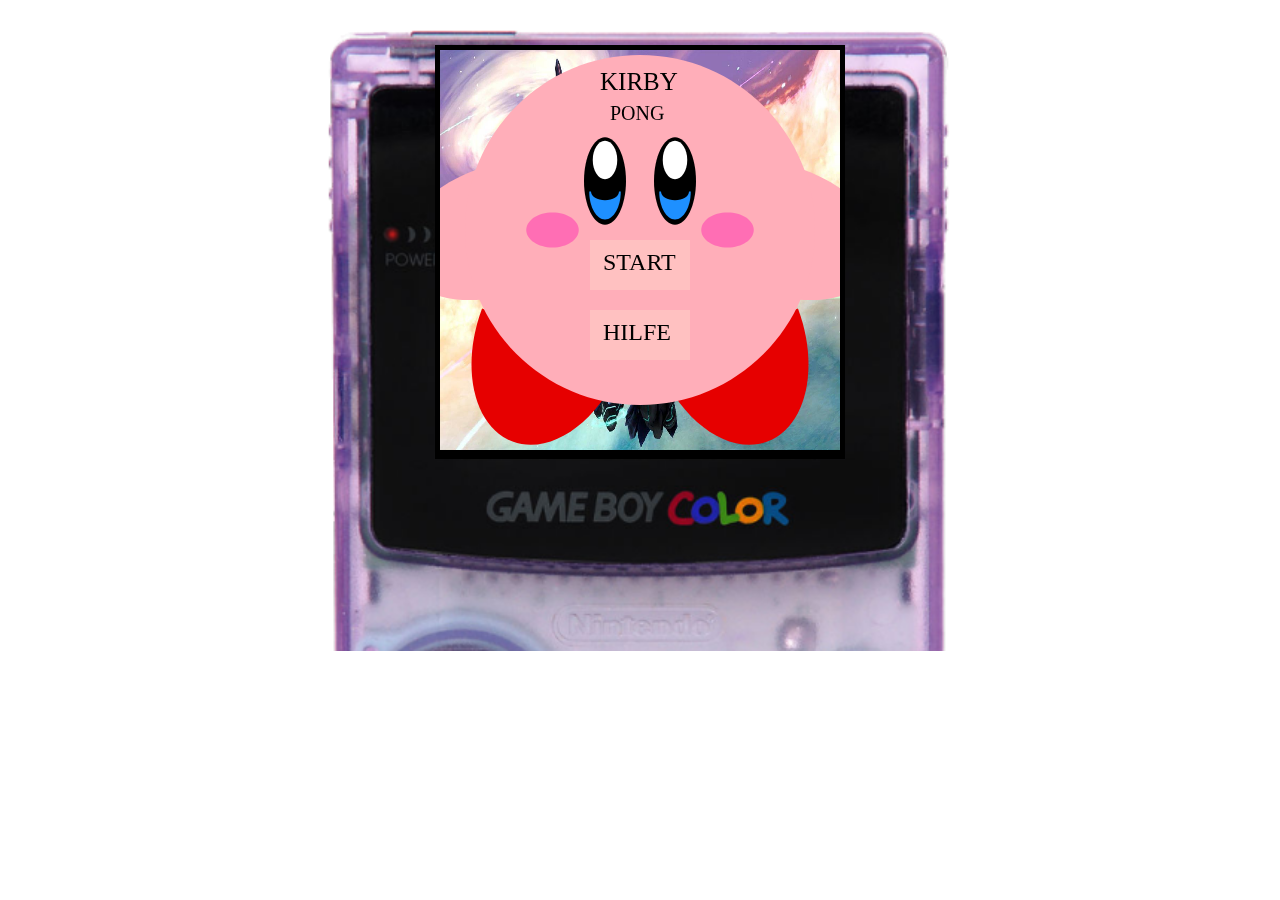
<file: index1.html>
<!DOCTYPE html>
<html>
  <head>
    <script src="p5.min.js"></script>
    <script src="p5.collide2d.min.js"></script>
    <script src="pong.js"></script>
    <link rel="stylesheet" type="text/css" href="kirby.css" />
  </head>
  <body>
    <div class="bild">
      <img src="gameboysmall.png" width="54%" />
    </div>
    <div id="game" class="black"></div>
  </body>
</html>
</file>
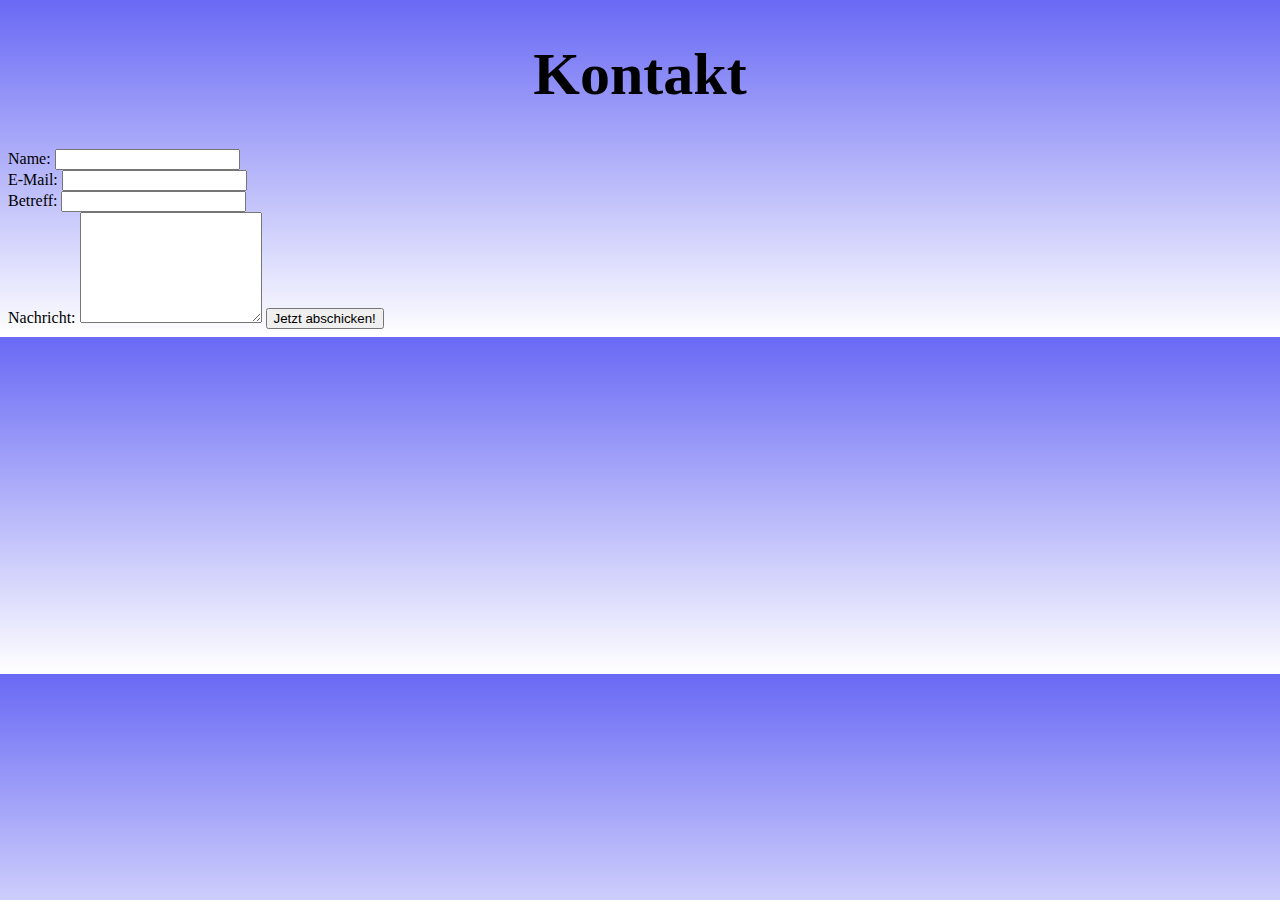
<file: kontakt.html>
<!DOCTYPE html>

<html>
  <head>
    <title>Meine Website</title>
    <link rel="stylesheet" type="text/css" href="nav.css" />
  </head>
  <body>
    <h1>Kontakt</h1>

    <div class="konakt">
      <form method="POST">
        <label>Name:</label>
        <input type="text" name="name" /> <br />
        <label>E-Mail:</label>
        <input type="email" name="email" required /> <br />
        <label>Betreff:</label>
        <input type="text" name="betreff" /> <br />
        <label>Nachricht:</label>
        <textarea rows="7" name="nachricht" required> </textarea>
        <button type="submit">Jetzt abschicken!</button> <br />
      </form>
    </div>
  </body>
</html>
</file>
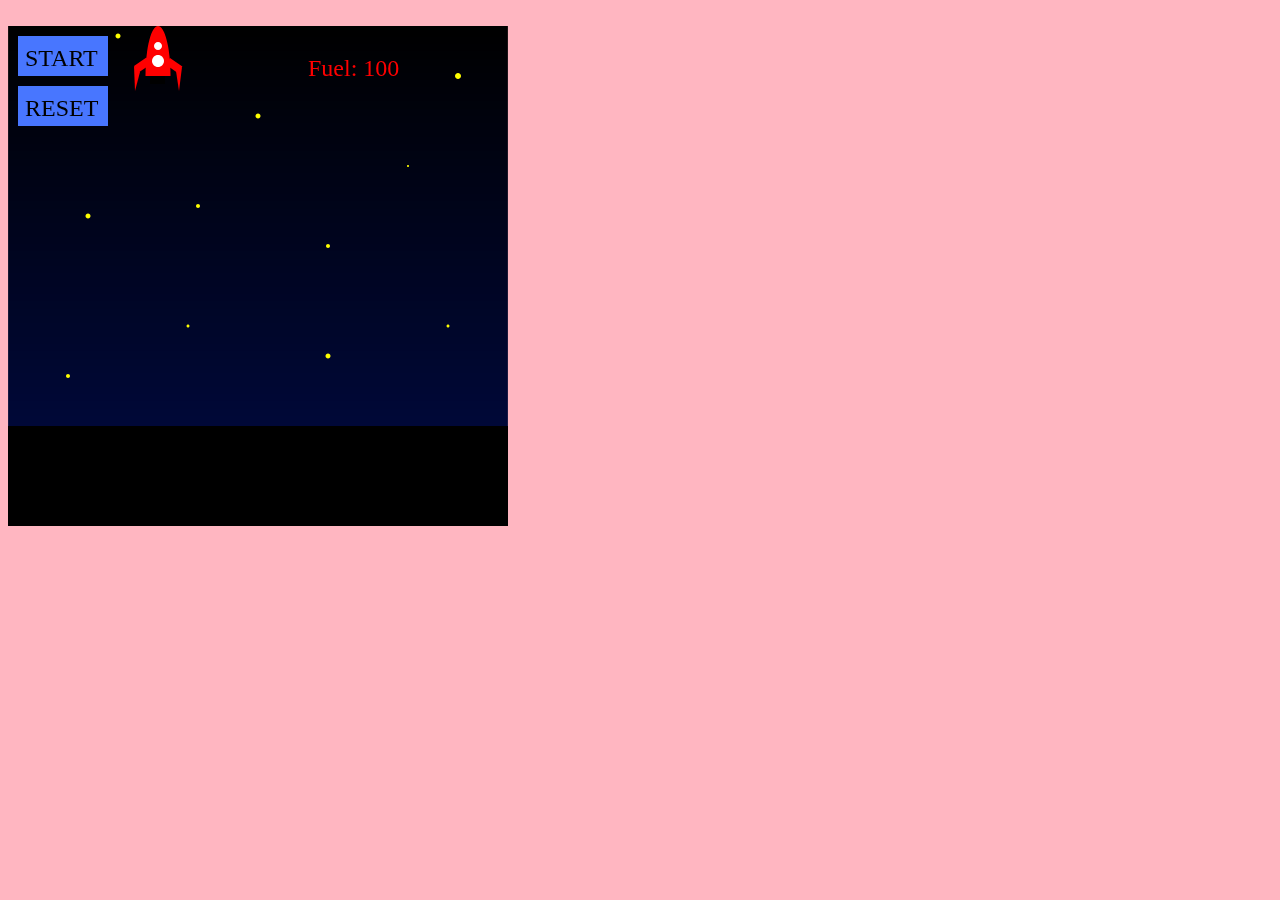
<file: LunarLander2.html>
<!DOCTYPE html>
<html>
  <head>
    <title>LunarLander</title>
    <br />
    <script src="p5.min.js"></script>
    <script src="p5setup.js"></script>
    <script src="lunarLander.js"></script>
    <link rel="stylesheet" type="text/css" href="nina.css" />
  </head>
</html>
</file>
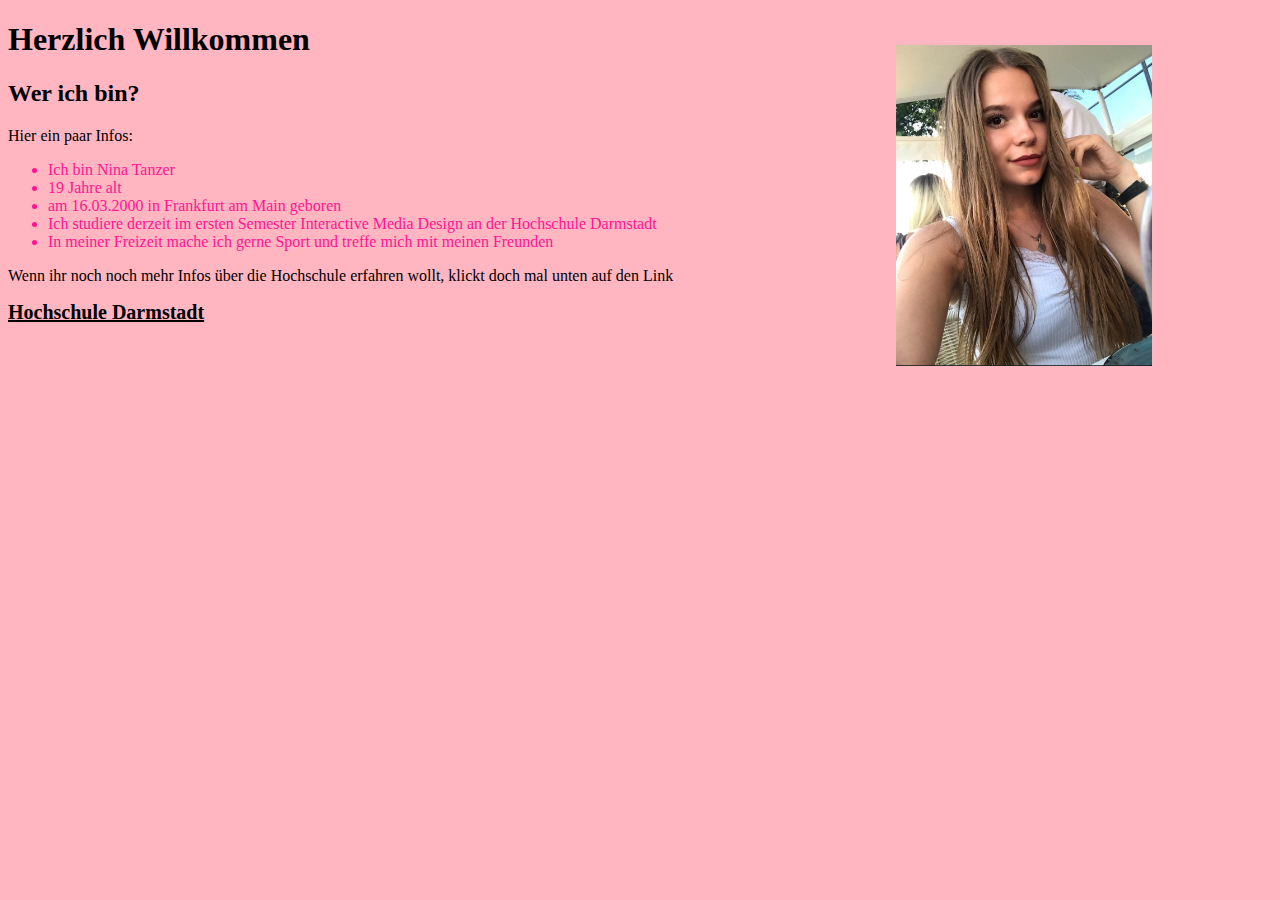
<file: nina.html>
<!DOCTYPE html>
<html>
  <head>
    <title>Meine Website</title>
    <link rel="stylesheet" type="text/css" href="nina.css" />
  </head>
  <body>
    <h1>Herzlich Willkommen</h1>
    <h2>Wer ich bin?</h2>
    <p>Hier ein paar Infos:<br/>
        <ul> <li>Ich bin Nina Tanzer</li>
            <li>19 Jahre alt</li>
            <li>am 16.03.2000 in Frankfurt am Main geboren</li>
            <li>Ich studiere derzeit im ersten Semester Interactive Media Design an der Hochschule Darmstadt</li>
            <li>In meiner Freizeit mache ich gerne Sport und treffe mich mit meinen Freunden</li>
        
        
        
        </ul>

    </p>
    <p>Wenn ihr noch noch mehr Infos über die Hochschule erfahren wollt, klickt doch mal unten auf den Link </p>

    
  </body>
  <img class="ich" src="MeinBild.png" alt="Nina"/>
  
  
  <nav>
        <a href="http://www.h-da.de">Hochschule Darmstadt</a>
  </nav>
  
</html>
</file>
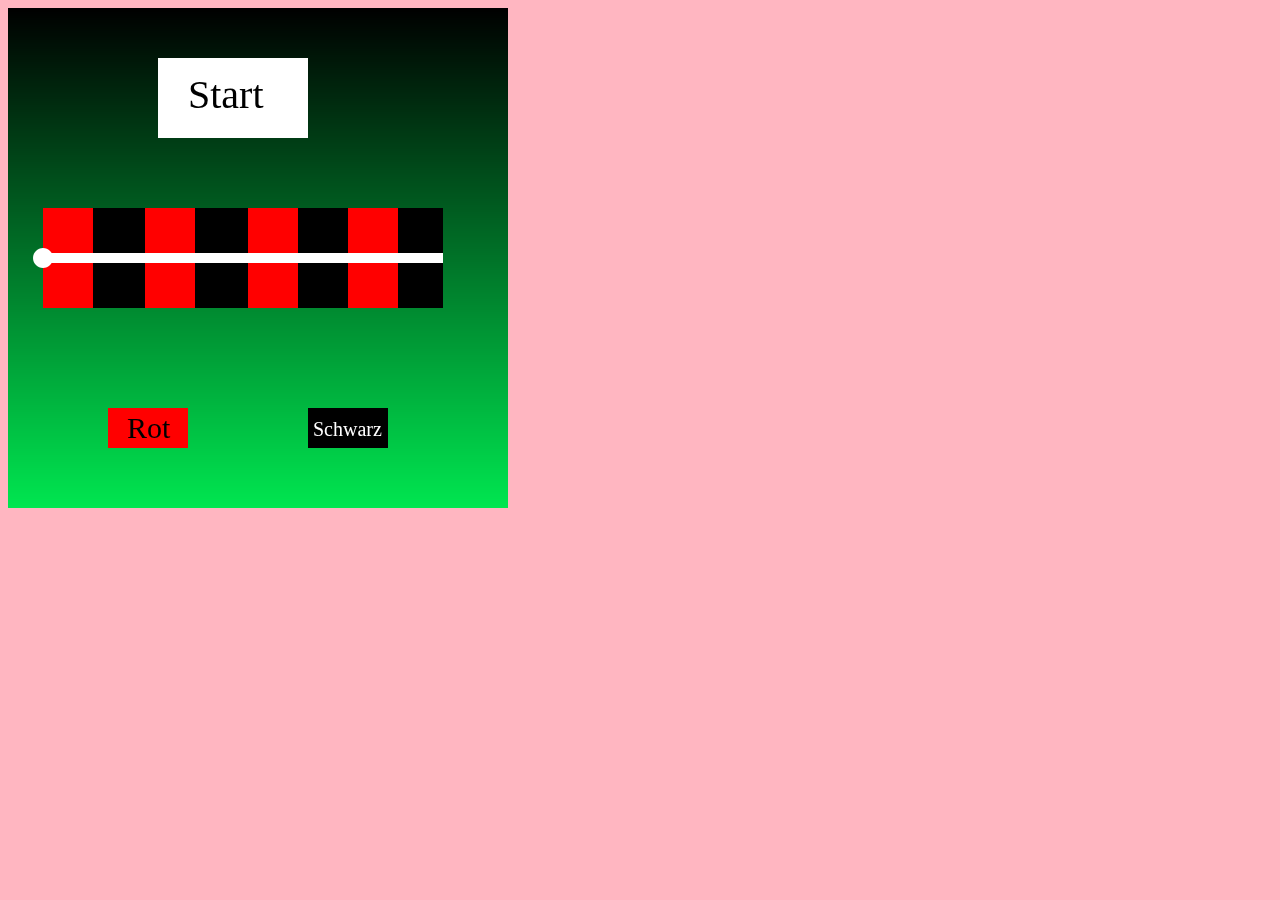
<file: roulette.html>
<!DOCTYPE html>
<html>
  <head>
    <link rel="stylesheet" type="text/css" href="nina.css" />

    <script src="p5.min.js"></script>
    <script src="p5setup.js"></script>
    <script src="roulette.js"></script>
  </head>
</html>
</file>
<file: kirby.css>
body {
  display: flex;
  flex-direction: column;
  justify-content: center;
}

.bild {
  text-align: center;
  margin-top: -10px;
}

.black {
  padding: 5px;
  background-color: black;
}

#game {
  margin-top: -610px;

  align-self: center;
}
</file>
<file: nav.css>
body {
  background-image: linear-gradient(to bottom, rgb(105, 105, 245), white);
}

ul {
  display: flex;
  flex-direction: row;

  list-style-type: none;
  margin: 0;
  padding: 0;
  overflow: hidden;
  background-color: #333;
  font-size: 2em;
  align-items: center;
}

li a {
  color: white;
  text-align: center;
  padding: 14px 16px;
  text-decoration: none;
}

li a:hover {
  background-color: #111;
}

.bild {
  width: 12%;
  height: auto;
}

.daten {
  float: right;
}

#willkommen {
  margin: 130px auto;
}
#news {
  margin: 90px auto;
}

h1 {
  text-align: center;
  font-size: 60px;
}

h2 {
  text-align: center;
  font-size: 40px;
}

section {
  display: flex;
  flex-direction: row;
  justify-content: space-evenly;
  list-style-type: none;
  margin: 0;
  padding: 0;
  align-items: center;
}
.kontakt {
  font-family: Georgia, "Times New Roman", Times, serif;
  font-size: 40%;
}
</file>
<file: nina.css>
body {
  background-color: lightpink;
}
p {
  color: black;
  font-family: cursive;
}
h2 {
  color: black;
  font-family: cursive;
}
li {
  color: deeppink;
  font-family: cursive;
}
a {
  color: black;
  font-size: 20px;
  font-weight: bold;
}

.anfang {
  width: 20%;
  height: auto;
  position: absolute;
  left: 0%;
  top: 100%;
}
.gewonnen {
  width: 20%;
  height: auto;
  position: absolute;
  left: 30%;
  top: 100%;
}
.verloren {
  width: 20%;
  height: auto;
  position: absolute;
  left: 60%;
  top: 100%;
}
.ich {
  width: 20%;
  height: auto;
  position: absolute;
  right: 10%;
  top: 5%;
}
</file>
